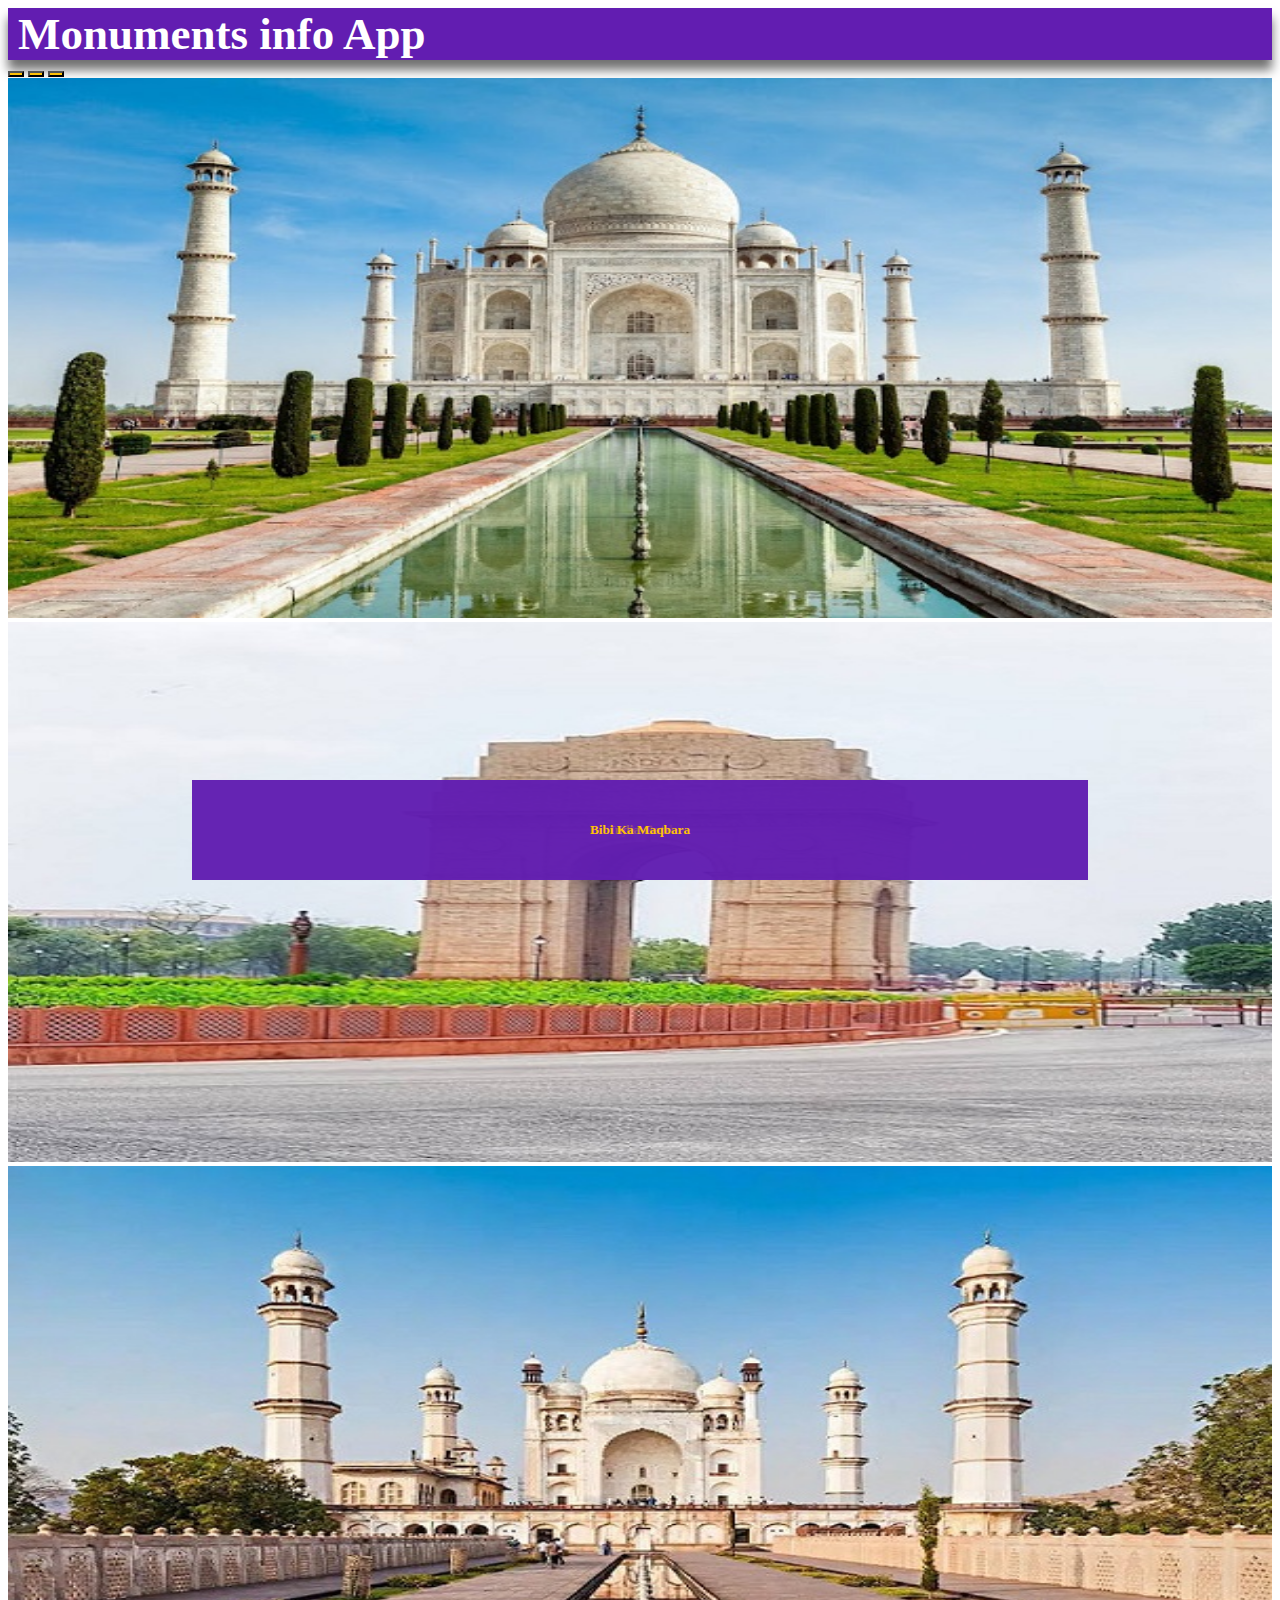
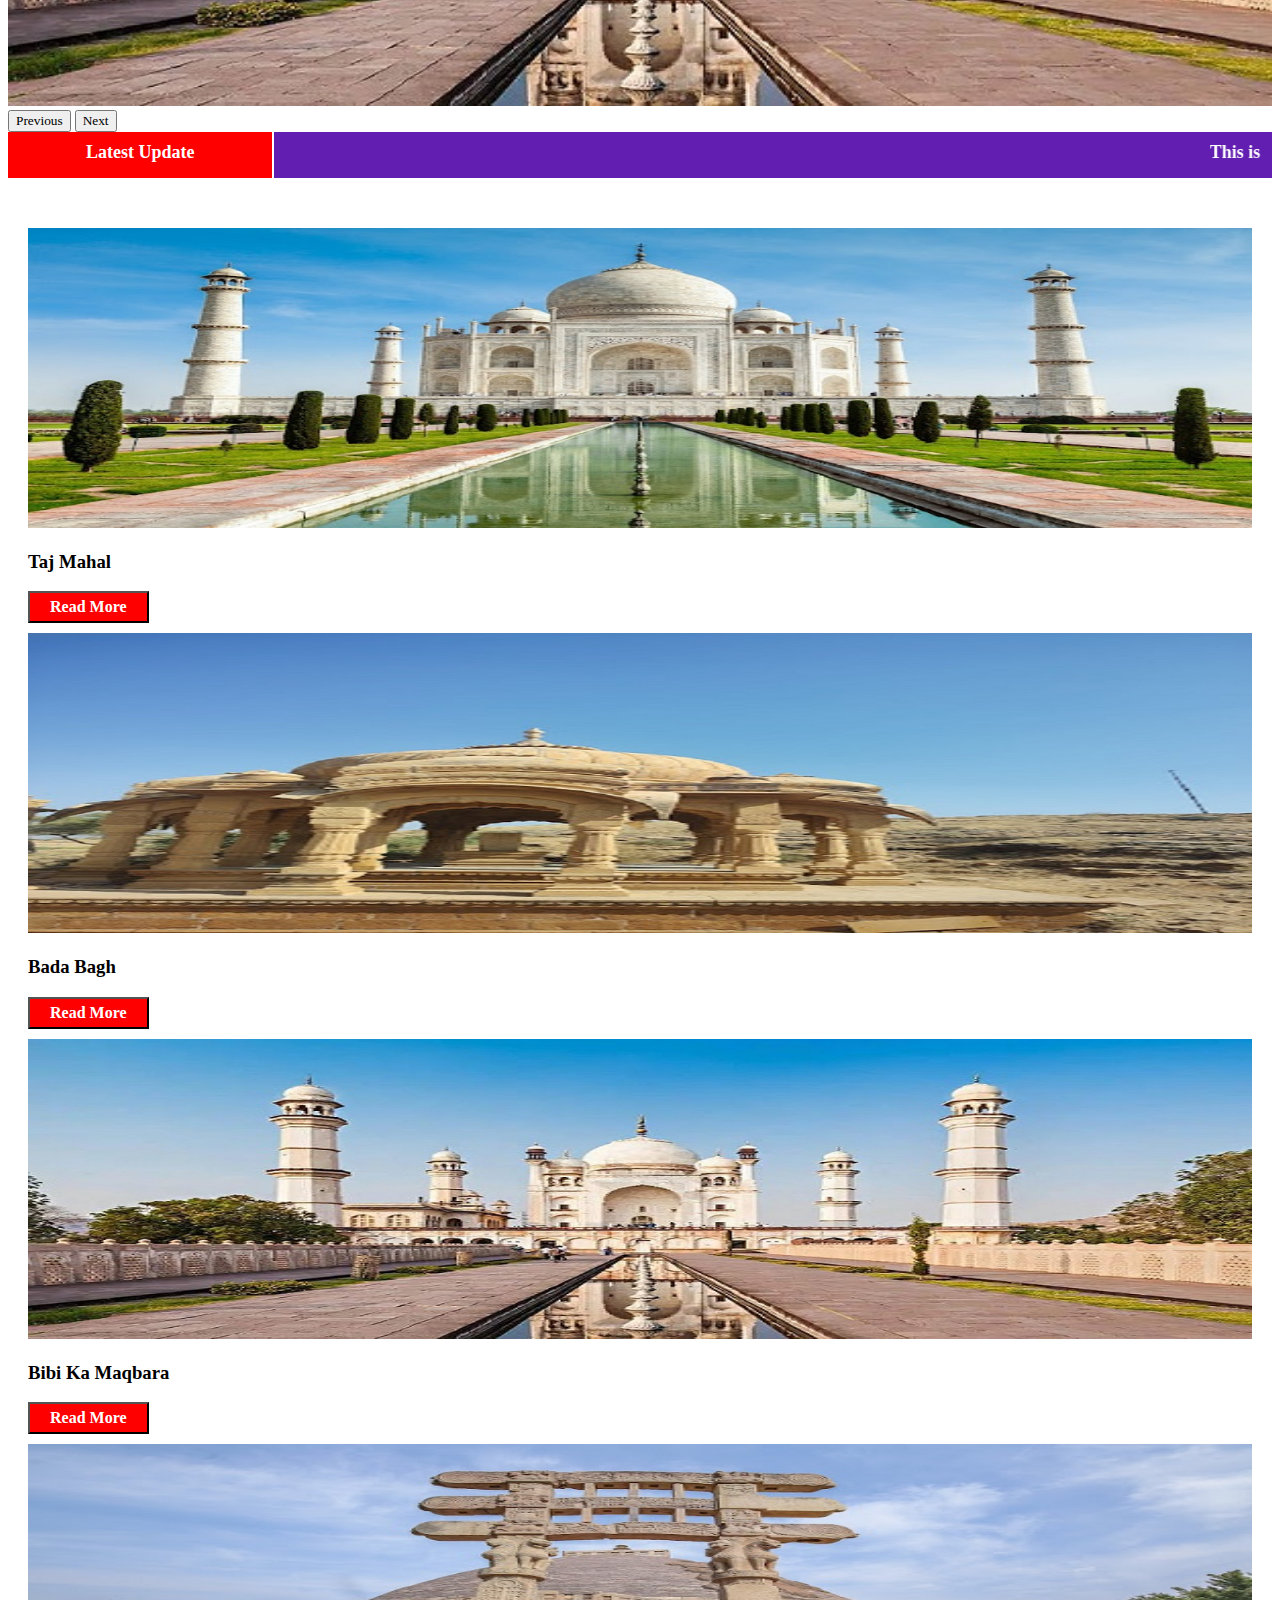
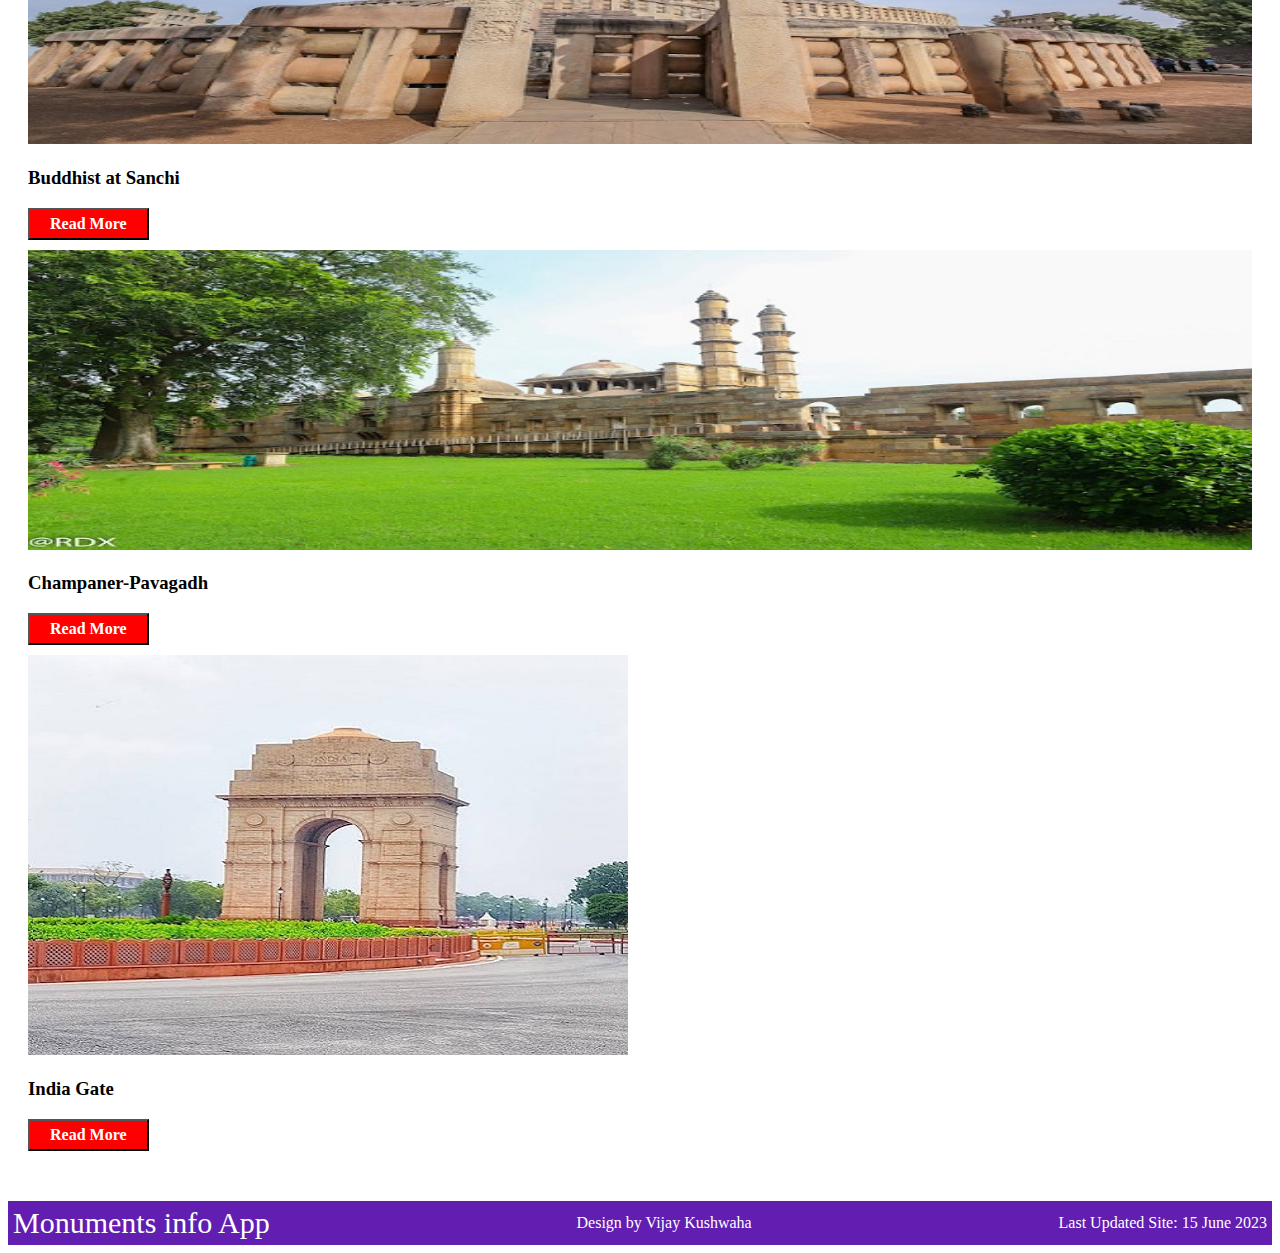
<file: index.html>
<!DOCTYPE html>
<html lang="en">
  <head>
    <meta charset="UTF-8" />
    <meta http-equiv="X-UA-Compatible" content="IE=edge" />
    <meta name="viewport" content="width=device-width, initial-scale=1.0" />
    <link
      href="https://cdn.jsdelivr.net/npm/bootstrap@5.3.0-alpha1/dist/css/bootstrap.min.css"
      rel="stylesheet"
      integrity="sha384-GLhlTQ8iRABdZLl6O3oVMWSktQOp6b7In1Zl3/Jr59b6EGGoI1aFkw7cmDA6j6gD"
      crossorigin="anonymous"
    />
    <link href="./styles.css" rel="stylesheet" />
    <link href="./mobile.css" rel="stylesheet" />
    <title>Monuments info app</title>
  </head>
  <body>
    <!-- header -->
    <nav class="navbar sticky-top header">
      <!-- Navbar content -->
      <a class="navbar-brand logo">Monuments info App</a>
    </nav>

    <!-- Silder -->
    <section id="banner">
      <div
        id="carouselExampleCaptions"
        class="carousel slide"
        data-bs-ride="carousel"
      >
        <div class="carousel-indicators">
          <button
            type="button"
            data-bs-target="#carouselExampleCaptions"
            data-bs-slide-to="0"
            class="active"
            aria-current="true"
            aria-label="Slide 1"
          ></button>
          <button
            type="button"
            data-bs-target="#carouselExampleCaptions"
            data-bs-slide-to="1"
            aria-label="Slide 2"
          ></button>
          <button
            type="button"
            data-bs-target="#carouselExampleCaptions"
            data-bs-slide-to="2"
            aria-label="Slide 3"
          ></button>
        </div>
        <div class="carousel-inner">
          <div class="carousel-item active" data-bs-interval="2000">
            <img src="./assets/taj-mahaal.jpg" />
            <div class="carousel-caption d-none d-md-block">
              <h5>Taj Mahaal</h5>
            </div>
          </div>
          <div class="carousel-item" data-bs-interval="2000">
            <img src="assets/India Gate.jpg" />
            <div class="carousel-caption d-none d-md-block">
              <h5>India Gate</h5>
            </div>
          </div>
          <div class="carousel-item" data-bs-interval="2000">
            <img src="./assets/Bibi Ka Maqbara.jpg" alt="..." />
            <div class="carousel-caption d-none d-md-block">
              <h5>Bibi Ka Maqbara</h5>
            </div>
          </div>
        </div>
        <button
          class="carousel-control-prev"
          type="button"
          data-bs-target="#carouselExampleCaptions"
          data-bs-slide="prev"
        >
          <span class="carousel-control-prev-icon" aria-hidden="true"></span>
          <span class="visually-hidden">Previous</span>
        </button>
        <button
          class="carousel-control-next"
          type="button"
          data-bs-target="#carouselExampleCaptions"
          data-bs-slide="next"
        >
          <span class="carousel-control-next-icon" aria-hidden="true"></span>
          <span class="visually-hidden">Next</span>
        </button>
      </div>
    </section>

    <!-- Latest News -->
    <section id="latestnews">
      <div class="latest-container">
        <div class="row-cont">
          <div class="col-1">Latest Update</div>
          <div class="col-2">
            <marquee direction="left">
              This is a sample scrolling text that has scrolls texts to left.
            </marquee>
          </div>
        </div>
      </div>
    </section>

    <section id="block">
      <div class="container text-center">
        <!-- Columns start at 50% wide on mobile and bump up to 33.3% wide on desktop -->
        <div class="row">
          <div class="col-12 col-md-4">
            <div class="card">
              <img
                src="./assets/taj-mahaal.jpg"
                class="card-img-top"
                alt="taj-mahaal"
              />
              <div class="card-body">
                <h3 class="card-text">Taj Mahal</h3>
                <button type="button" class="btn">
                  <a href="./detail-info/taj-mahal.html">Read More</a>
                </button>
              </div>
            </div>
          </div>
          <div class="col-12 col-md-4">
            <div class="card">
              <img
                src="./assets/Bada Bagh.jpg"
                class="card-img-top"
                alt="Bada Bagh"
              />
              <div class="card-body">
                <h3 class="card-text">Bada Bagh</h3>
                <button type="button" class="btn">
                  <a href="./detail-info/bada-bagh.html">Read More</a>
                </button>
              </div>
            </div>
          </div>
          <div class="col-12 col-md-4">
            <div class="card">
              <img
                src="./assets/Bibi Ka Maqbara.jpg"
                class="card-img-top"
                alt="Bibi Ka Maqbara"
              />
              <div class="card-body">
                <h3 class="card-text">Bibi Ka Maqbara</h3>
                <button type="button" class="btn">
                  <a href="./detail-info/bibi-ka-maqbara.html">Read More</a>
                </button>
              </div>
            </div>
          </div>
        </div>
        <!-- second row -->
        <div class="row">
          <div class="col-12 col-md-4">
            <div class="card">
              <img
                src="assets/Buddhist Monuments at Sanchi.JPG"
                class="card-img-top"
                alt="Buddhist Monuments at Sanchi"
              />
              <div class="card-body">
                <h3 class="card-text">Buddhist at Sanchi</h3>
                <button type="button" class="btn">
                  <a href="./detail-info/buddhist-at-sanchi.html">Read More</a>
                </button>
              </div>
            </div>
          </div>
          <div class="col-12 col-md-4">
            <div class="card">
              <img
                src="./assets/Champaner-Pavagadh Archaeological Park.jpg"
                class="card-img-top"
                alt="Champaner-Pavagadh"
              />
              <div class="card-body">
                <h3 class="card-text">Champaner-Pavagadh</h3>
                <button type="button" class="btn">
                  <a href="./detail-info/champaner-pavagadh.html">Read More</a>
                </button>
              </div>
            </div>
          </div>
          <div class="col-12 col-md-4">
            <div class="card">
              <img
                src="./assets/India Gate.jpg"
                class="card-img"
                alt="India Gate"
              />
              <div class="card-body">
                <h3 class="card-text">India Gate</h3>
                <button type="button" class="btn">
                  <a href="./detail-info/india-gate.html">Read More</a>
                </button>
              </div>
            </div>
          </div>
        </div>
      </div>
    </section>

    <!-- ---------------------Footer-------------------------- -->
    <section class="footer">
      <div class="container text-center footer-c">
        <div class="row">
          <div class="col footer-title">Monuments info App</div>
          <div class="col">Design by Vijay Kushwaha</div>
          <div class="col">Last Updated Site: 15 June 2023 </div>
        </div>
      </div>
    </section>
  </body>
  <script
    src="https://cdn.jsdelivr.net/npm/bootstrap@5.3.0-alpha1/dist/js/bootstrap.bundle.min.js"
    integrity="sha384-w76AqPfDkMBDXo30jS1Sgez6pr3x5MlQ1ZAGC+nuZB+EYdgRZgiwxhTBTkF7CXvN"
    crossorigin="anonymous"
  ></script>
</html>
</file>
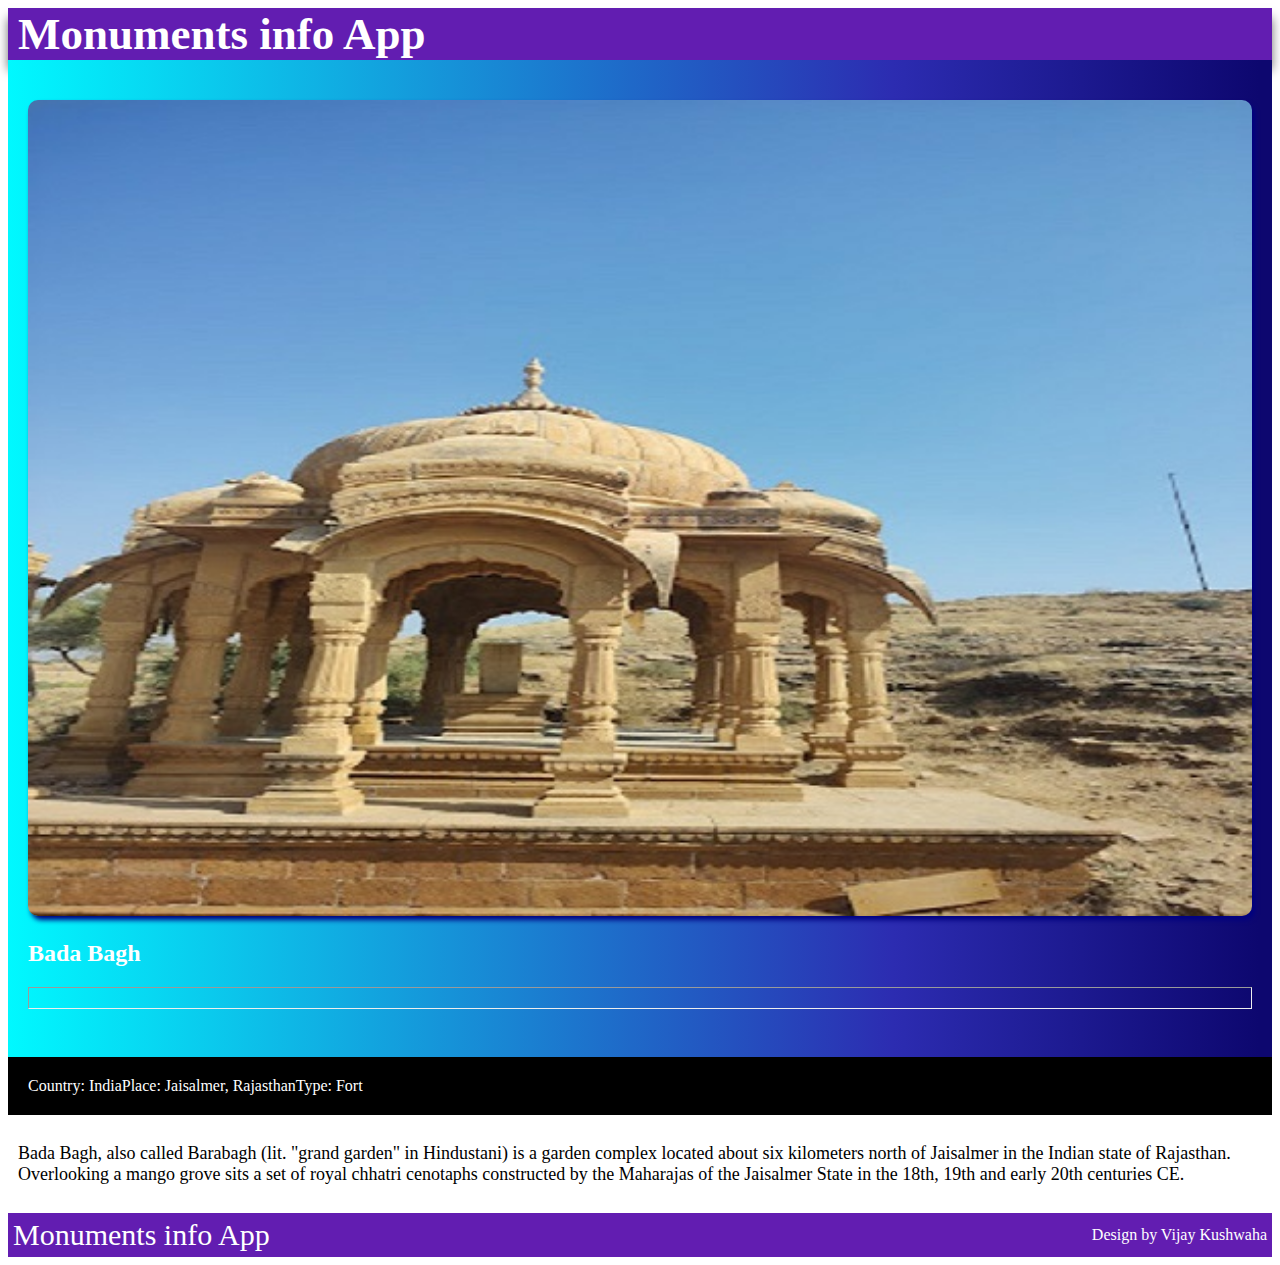
<file: detail-info/bada-bagh.html>
<!DOCTYPE html>
<html lang="en">
  <head>
    <meta charset="UTF-8" />
    <meta http-equiv="X-UA-Compatible" content="IE=edge" />
    <meta name="viewport" content="width=device-width, initial-scale=1.0" />
    <link
      href="https://cdn.jsdelivr.net/npm/bootstrap@5.3.0-alpha1/dist/css/bootstrap.min.css"
      rel="stylesheet"
      integrity="sha384-GLhlTQ8iRABdZLl6O3oVMWSktQOp6b7In1Zl3/Jr59b6EGGoI1aFkw7cmDA6j6gD"
      crossorigin="anonymous"
    />
    <link href="../styles.css" rel="stylesheet" />
    <link href="../mobile.css" rel="stylesheet" />
    <title>Monuments info app</title>
  </head>
  <body>
    <nav class="navbar sticky-top header">
      <!-- Navbar content -->
      <a class="navbar-brand logo">Monuments info App</a>
    </nav>

    <section class="detail-header">
      <div class="container text-center">
        <div class="row">
          <div class="col">
            <img src="../assets/Bada Bagh.jpg" class="" />
          </div>
          <div class="col">
            <h2 class="title text-center">Bada Bagh</h2>
            <hr style="color: white; height: 20px" />
          </div>
        </div>
      </div>
      <!--  -->
    </section>
    <section class="detail-bar" >
      <div class=" conatiner">
        <div class="row detail-status-bar">
          <div class="col">
            Country: India
          </div>
          <div class="col">
            Place: Jaisalmer, Rajasthan
          </div>
          <div class="col">
           Type: Fort
          </div>
      </div>
    </section>

    <section class="detail">
      <p class="text">Bada Bagh, also called Barabagh (lit. "grand garden" in Hindustani) is a garden complex located about six kilometers north of Jaisalmer in the Indian state of Rajasthan. Overlooking a mango grove sits a set of royal chhatri cenotaphs constructed by the Maharajas of the Jaisalmer State in the 18th, 19th and early 20th centuries CE.</p>
    </section>

     <!-- ---------------------Footer-------------------------- -->
     <section class="footer">
      <div class="container text-center footer-c">
        <div class="row">
          <div class="col footer-title">Monuments info App</div>
          <div class="col">Design by Vijay Kushwaha</div>
        </div>
      </div>
    </section>
  </body>

  <script
    src="https://cdn.jsdelivr.net/npm/bootstrap@5.3.0-alpha1/dist/js/bootstrap.bundle.min.js"
    integrity="sha384-w76AqPfDkMBDXo30jS1Sgez6pr3x5MlQ1ZAGC+nuZB+EYdgRZgiwxhTBTkF7CXvN"
    crossorigin="anonymous"
  ></script>
</html>
</file>
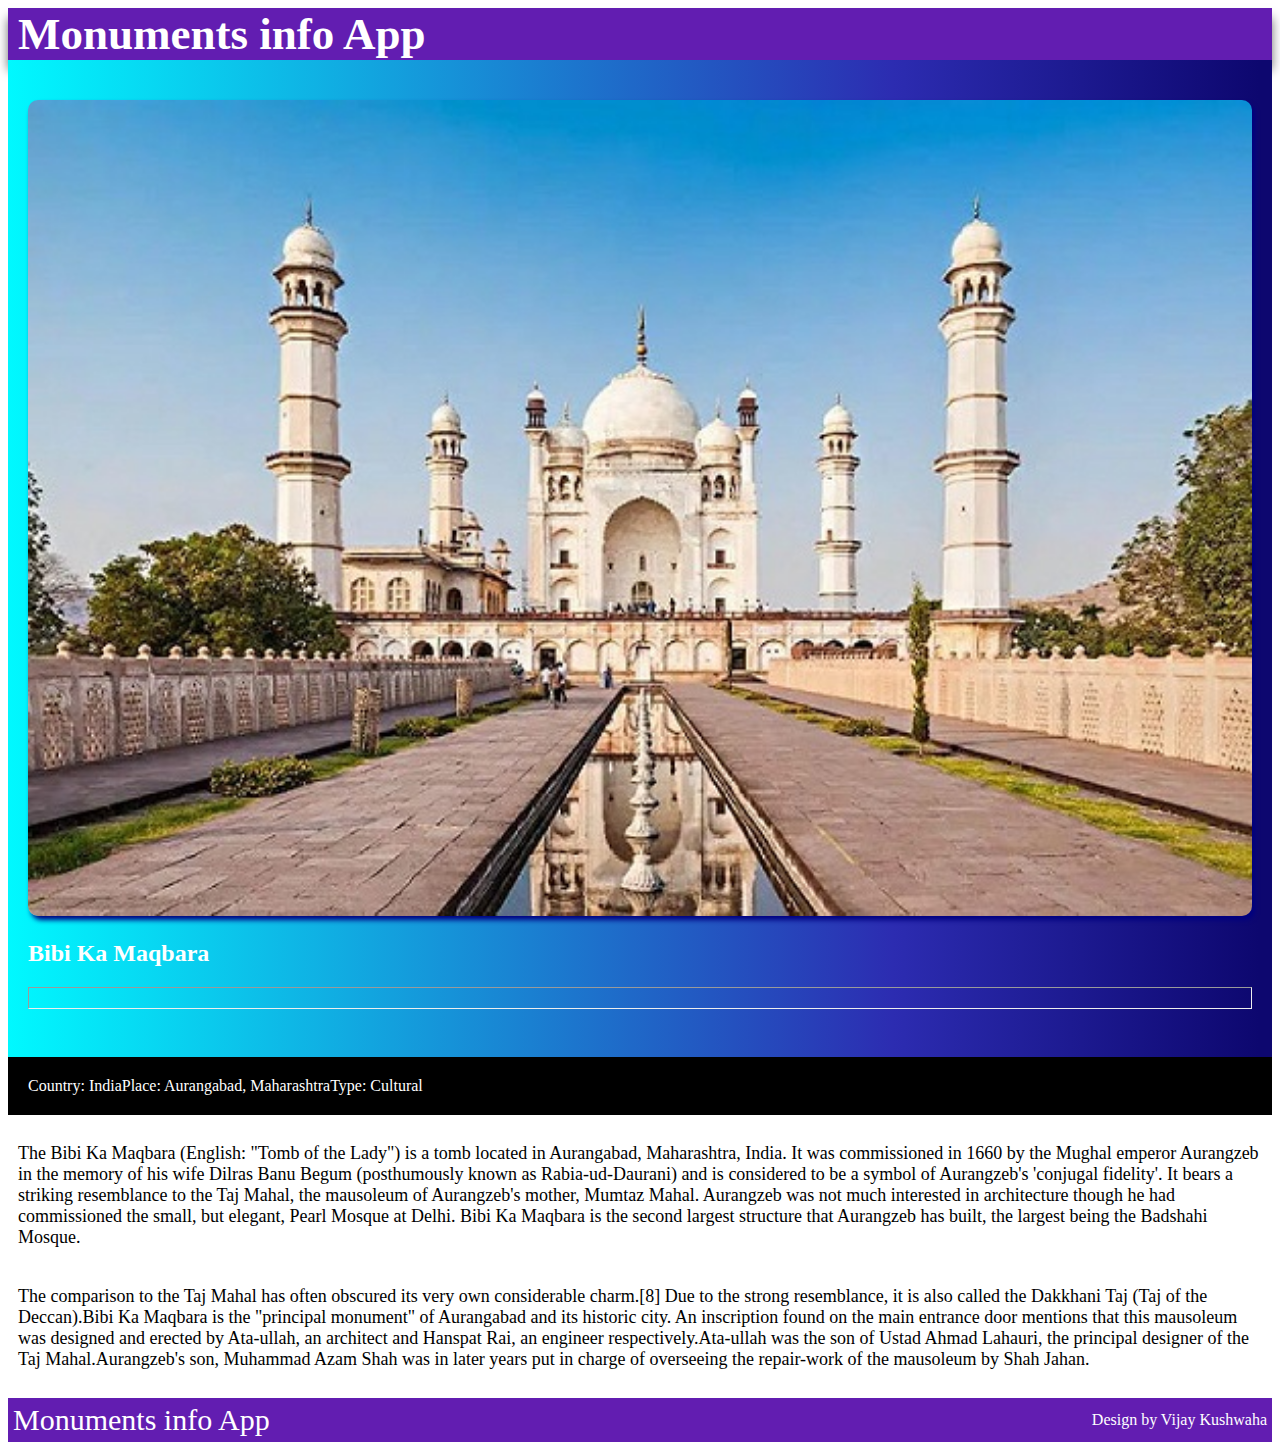
<file: detail-info/bibi-ka-maqbara.html>
<!DOCTYPE html>
<html lang="en">
  <head>
    <meta charset="UTF-8" />
    <meta http-equiv="X-UA-Compatible" content="IE=edge" />
    <meta name="viewport" content="width=device-width, initial-scale=1.0" />
    <link
      href="https://cdn.jsdelivr.net/npm/bootstrap@5.3.0-alpha1/dist/css/bootstrap.min.css"
      rel="stylesheet"
      integrity="sha384-GLhlTQ8iRABdZLl6O3oVMWSktQOp6b7In1Zl3/Jr59b6EGGoI1aFkw7cmDA6j6gD"
      crossorigin="anonymous"
    />
    <link href="../styles.css" rel="stylesheet" />
    <link href="../mobile.css" rel="stylesheet" />
    <title>Bibi-Ka-Maqbara | Monuments info app </title>
  </head>
  <body>
    <nav class="navbar sticky-top header">
      <!-- Navbar content -->
      <a class="navbar-brand logo">Monuments info App</a>
    </nav>

    <section class="detail-header">
      <div class="container text-center">
        <div class="row">
          <div class="col">
            <img src="../assets/Bibi Ka Maqbara.jpg" class="" />
          </div>
          <div class="col">
            <h2 class="title text-center">Bibi Ka Maqbara</h2>
            <hr style="color: white; height: 20px" />
          </div>
        </div>
      </div>
      <!--  -->
    </section>
    <section class="detail-bar" >
      <div class=" conatiner">
        <div class="row detail-status-bar">
          <div class="col">
            Country: India
          </div>
          <div class="col">
            Place: Aurangabad, Maharashtra
          </div>
          <div class="col">
           Type: Cultural
          </div>
      </div>
    </section>

    <section class="detail">
      <p class="text">The Bibi Ka Maqbara (English: "Tomb of the Lady") is a tomb located in Aurangabad, Maharashtra, India. It was commissioned in 1660 by the Mughal emperor Aurangzeb in the memory of his wife Dilras Banu Begum (posthumously known as Rabia-ud-Daurani) and is considered to be a symbol of Aurangzeb's 'conjugal fidelity'. It bears a striking resemblance to the Taj Mahal, the mausoleum of Aurangzeb's mother, Mumtaz Mahal. Aurangzeb was not much interested in architecture though he had commissioned the small, but elegant, Pearl Mosque at Delhi. Bibi Ka Maqbara is the second largest structure that Aurangzeb has built, the largest being the Badshahi Mosque.</p>

      <p class="text"> The comparison to the Taj Mahal has often obscured its very own considerable charm.[8] Due to the strong resemblance, it is also called the Dakkhani Taj (Taj of the Deccan).Bibi Ka Maqbara is the "principal monument" of Aurangabad and its historic city. An inscription found on the main entrance door mentions that this mausoleum was designed and erected by Ata-ullah, an architect and Hanspat Rai, an engineer respectively.Ata-ullah was the son of Ustad Ahmad Lahauri, the principal designer of the Taj Mahal.Aurangzeb's son, Muhammad Azam Shah was in later years put in charge of overseeing the repair-work of the mausoleum by Shah Jahan.</p>
    </section>
     <!-- ---------------------Footer-------------------------- -->
     <section class="footer">
      <div class="container text-center footer-c">
        <div class="row">
          <div class="col footer-title">Monuments info App</div>
          <div class="col">Design by Vijay Kushwaha</div>
        </div>
      </div>
    </section>

  </body>

  <script
    src="https://cdn.jsdelivr.net/npm/bootstrap@5.3.0-alpha1/dist/js/bootstrap.bundle.min.js"
    integrity="sha384-w76AqPfDkMBDXo30jS1Sgez6pr3x5MlQ1ZAGC+nuZB+EYdgRZgiwxhTBTkF7CXvN"
    crossorigin="anonymous"
  ></script>
</html>
</file>
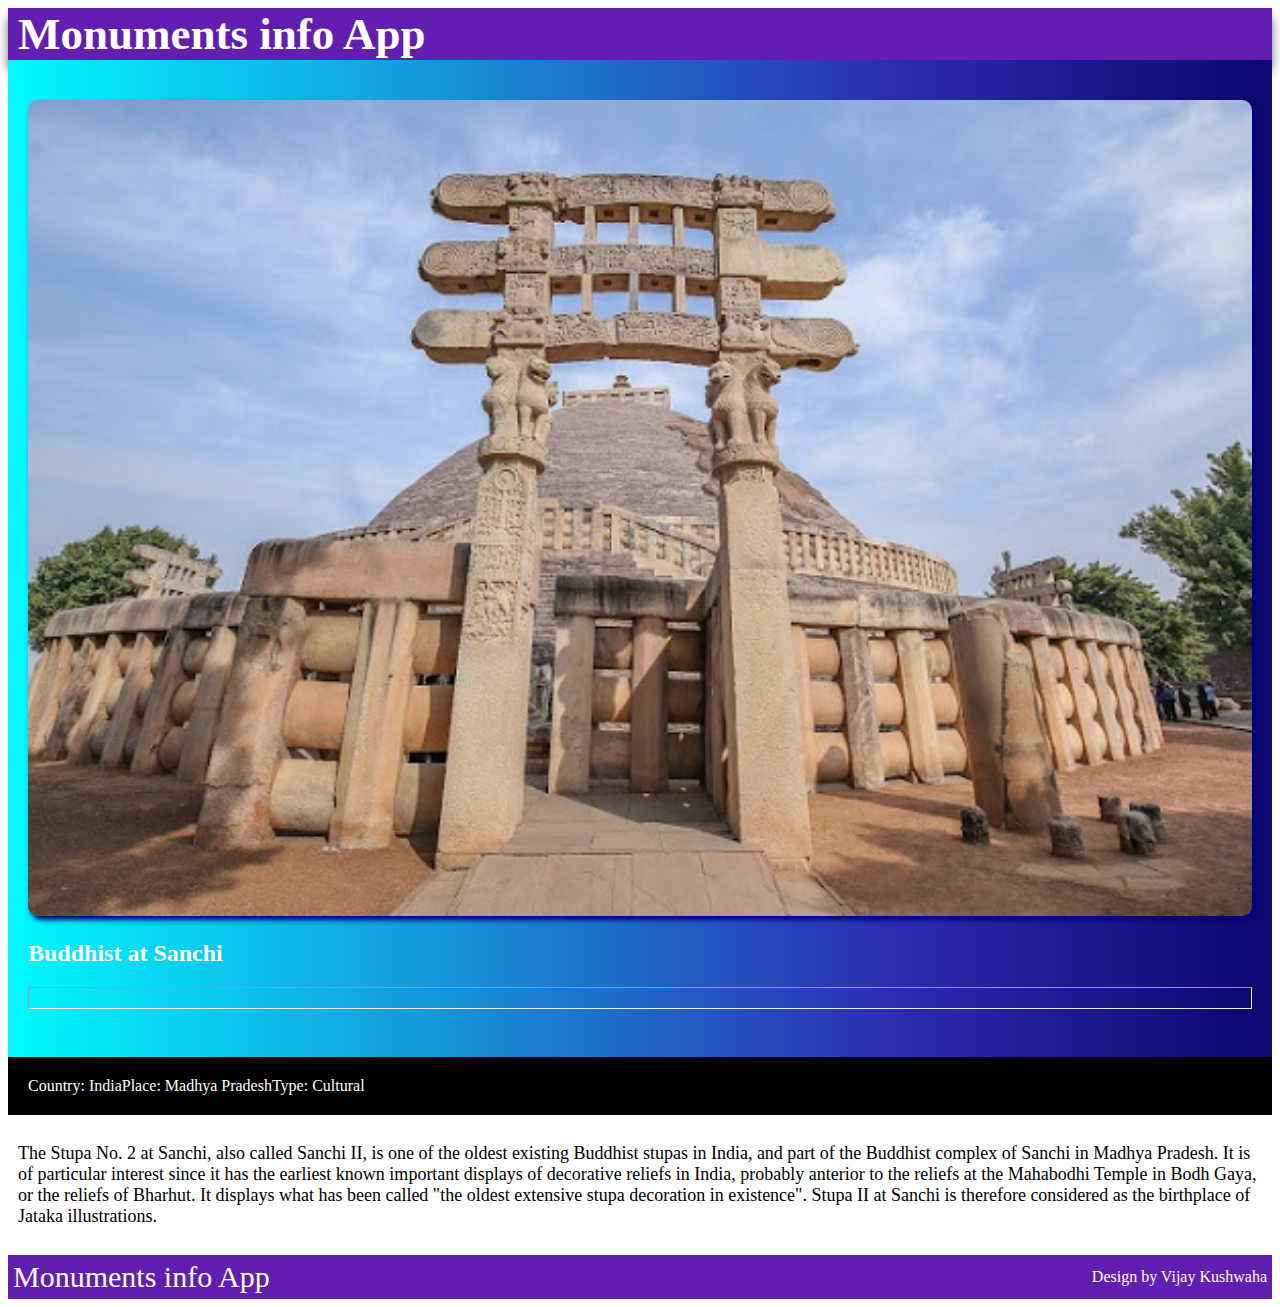
<file: detail-info/buddhist-at-sanchi.html>
<!DOCTYPE html>
<html lang="en">
  <head>
    <meta charset="UTF-8" />
    <meta http-equiv="X-UA-Compatible" content="IE=edge" />
    <meta name="viewport" content="width=device-width, initial-scale=1.0" />
    <link
      href="https://cdn.jsdelivr.net/npm/bootstrap@5.3.0-alpha1/dist/css/bootstrap.min.css"
      rel="stylesheet"
      integrity="sha384-GLhlTQ8iRABdZLl6O3oVMWSktQOp6b7In1Zl3/Jr59b6EGGoI1aFkw7cmDA6j6gD"
      crossorigin="anonymous"
    />
    <link href="../styles.css" rel="stylesheet" />
    <link href="../mobile.css" rel="stylesheet" />
    <title>Buddhist at Sanchi | Monuments info app </title>
  </head>
  <body>
    <nav class="navbar sticky-top header">
      <!-- Navbar content -->
      <a class="navbar-brand logo">Monuments info App</a>
    </nav>

    <section class="detail-header">
      <div class="container text-center">
        <div class="row">
          <div class="col">
            <img src="../assets/Buddhist Monuments at Sanchi.JPG" class="" />
          </div>
          <div class="col">
            <h2 class="title text-center">Buddhist at Sanchi</h2>
            <hr style="color: white; height: 20px" />
          </div>
        </div>
      </div>
      <!--  -->
    </section>
    <section class="detail-bar" >
      <div class=" conatiner">
        <div class="row detail-status-bar">
          <div class="col">
            Country: India
          </div>
          <div class="col">
            Place: Madhya Pradesh
          </div>
          <div class="col">
           Type: Cultural
          </div>
      </div>
    </section>

    <section class="detail">
      <p class="text">The Stupa No. 2 at Sanchi, also called Sanchi II, is one of the oldest existing Buddhist stupas in India, and part of the Buddhist complex of Sanchi in Madhya Pradesh. It is of particular interest since it has the earliest known important displays of decorative reliefs in India, probably anterior to the reliefs at the Mahabodhi Temple in Bodh Gaya, or the reliefs of Bharhut. It displays what has been called "the oldest extensive stupa decoration in existence". Stupa II at Sanchi is therefore considered as the birthplace of Jataka illustrations.</p>

      
    </section>

     <!-- ---------------------Footer-------------------------- -->
     <section class="footer">
      <div class="container text-center footer-c">
        <div class="row">
          <div class="col footer-title">Monuments info App</div>
          <div class="col">Design by Vijay Kushwaha</div>
        </div>
      </div>
    </section>
  </body>

  <script
    src="https://cdn.jsdelivr.net/npm/bootstrap@5.3.0-alpha1/dist/js/bootstrap.bundle.min.js"
    integrity="sha384-w76AqPfDkMBDXo30jS1Sgez6pr3x5MlQ1ZAGC+nuZB+EYdgRZgiwxhTBTkF7CXvN"
    crossorigin="anonymous"
  ></script>
</html>
</file>
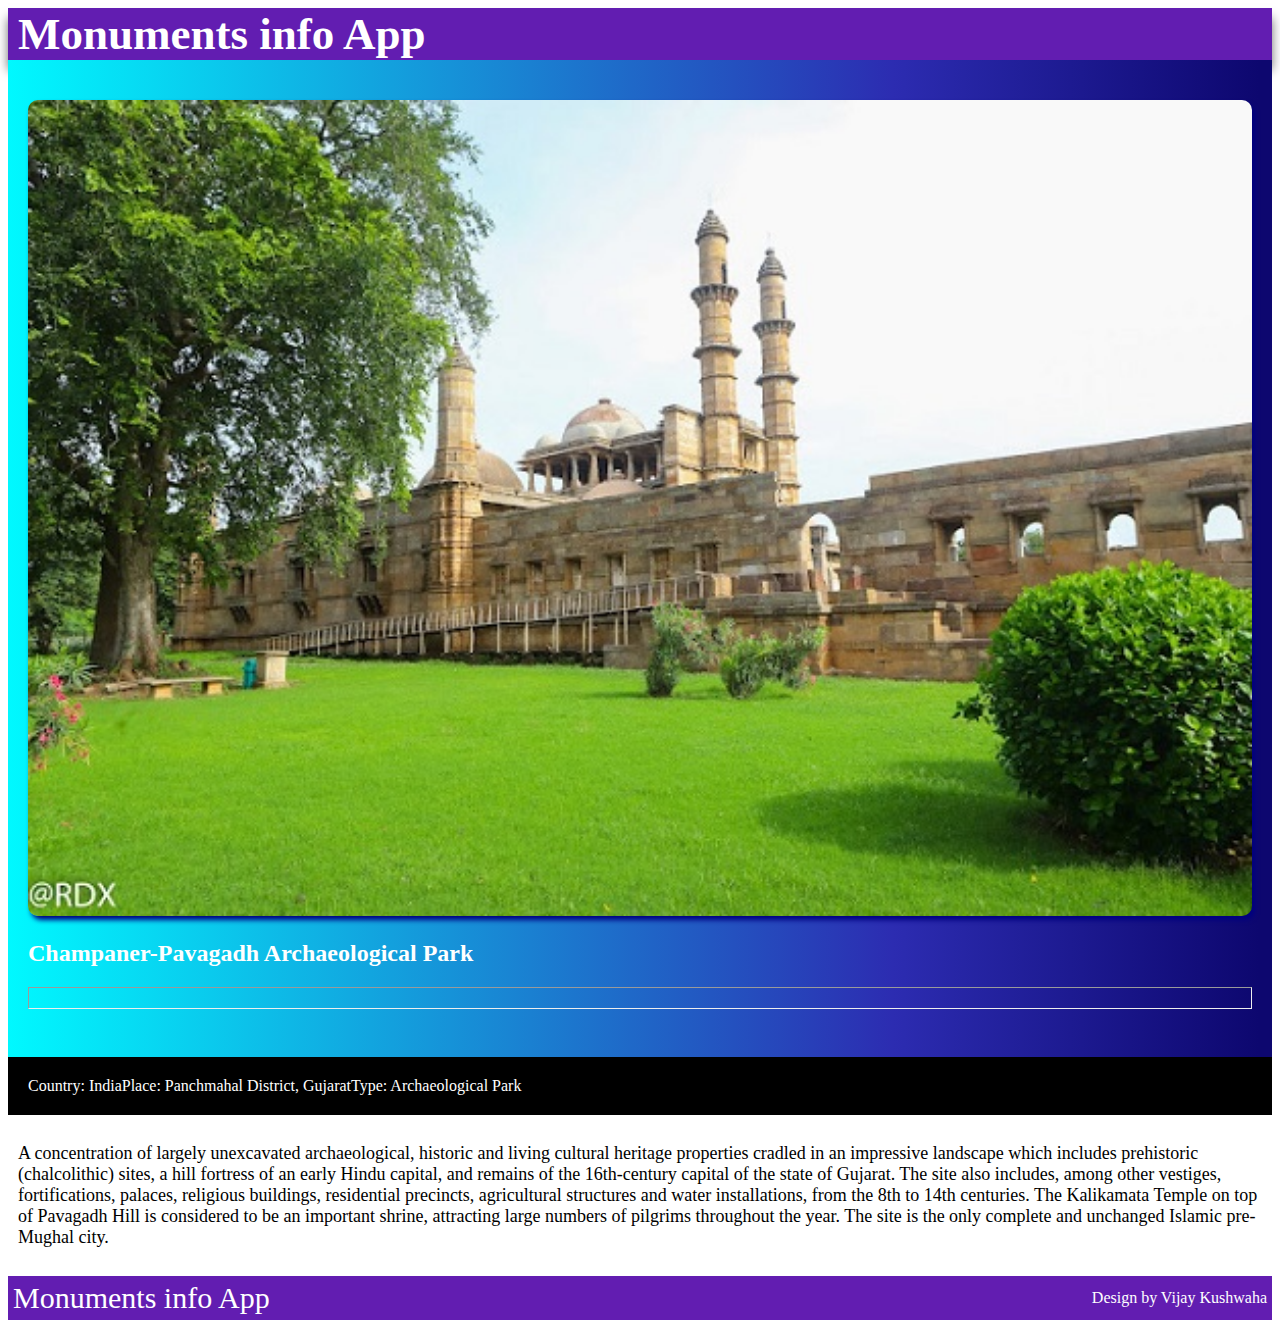
<file: detail-info/champaner-pavagadh.html>
<!DOCTYPE html>
<html lang="en">
  <head>
    <meta charset="UTF-8" />
    <meta http-equiv="X-UA-Compatible" content="IE=edge" />
    <meta name="viewport" content="width=device-width, initial-scale=1.0" />
    <link
      href="https://cdn.jsdelivr.net/npm/bootstrap@5.3.0-alpha1/dist/css/bootstrap.min.css"
      rel="stylesheet"
      integrity="sha384-GLhlTQ8iRABdZLl6O3oVMWSktQOp6b7In1Zl3/Jr59b6EGGoI1aFkw7cmDA6j6gD"
      crossorigin="anonymous"
    />
    <link href="../styles.css" rel="stylesheet" />
    <link href="../mobile.css" rel="stylesheet" />
    <title>Champaner-Pavagadh Archaeological Park | Monuments info app </title>
  </head>
  <body>
    <nav class="navbar sticky-top header">
      <!-- Navbar content -->
      <a class="navbar-brand logo">Monuments info App</a>
    </nav>

    <section class="detail-header">
      <div class="container text-center">
        <div class="row">
          <div class="col">
            <img src="../assets/Champaner-Pavagadh Archaeological Park.jpg" class="" />
          </div>
          <div class="col">
            <h2 class="title text-center">Champaner-Pavagadh Archaeological Park</h2>
            <hr style="color: white; height: 20px" />
          </div>
        </div>
      </div>
      <!--  -->
    </section>
    <section class="detail-bar" >
      <div class=" conatiner">
        <div class="row detail-status-bar">
          <div class="col">
            Country: India
          </div>
          <div class="col">
            Place: Panchmahal District, Gujarat
          </div>
          <div class="col">
           Type: Archaeological Park
          </div>
      </div>
    </section>

    <section class="detail">
      <p class="text">A concentration of largely unexcavated archaeological, historic and living cultural heritage properties cradled in an impressive landscape which includes prehistoric (chalcolithic) sites, a hill fortress of an early Hindu capital, and remains of the 16th-century capital of the state of Gujarat. The site also includes, among other vestiges, fortifications, palaces, religious buildings, residential precincts, agricultural structures and water installations, from the 8th to 14th centuries. The Kalikamata Temple on top of Pavagadh Hill is considered to be an important shrine, attracting large numbers of pilgrims throughout the year. The site is the only complete and unchanged Islamic pre-Mughal city.</p>

    </section>
     <!-- ---------------------Footer-------------------------- -->
     <section class="footer">
      <div class="container text-center footer-c">
        <div class="row">
          <div class="col footer-title">Monuments info App</div>
          <div class="col">Design by Vijay Kushwaha</div>
        </div>
      </div>
    </section>

  </body>

  <script
    src="https://cdn.jsdelivr.net/npm/bootstrap@5.3.0-alpha1/dist/js/bootstrap.bundle.min.js"
    integrity="sha384-w76AqPfDkMBDXo30jS1Sgez6pr3x5MlQ1ZAGC+nuZB+EYdgRZgiwxhTBTkF7CXvN"
    crossorigin="anonymous"
  ></script>
</html>
</file>
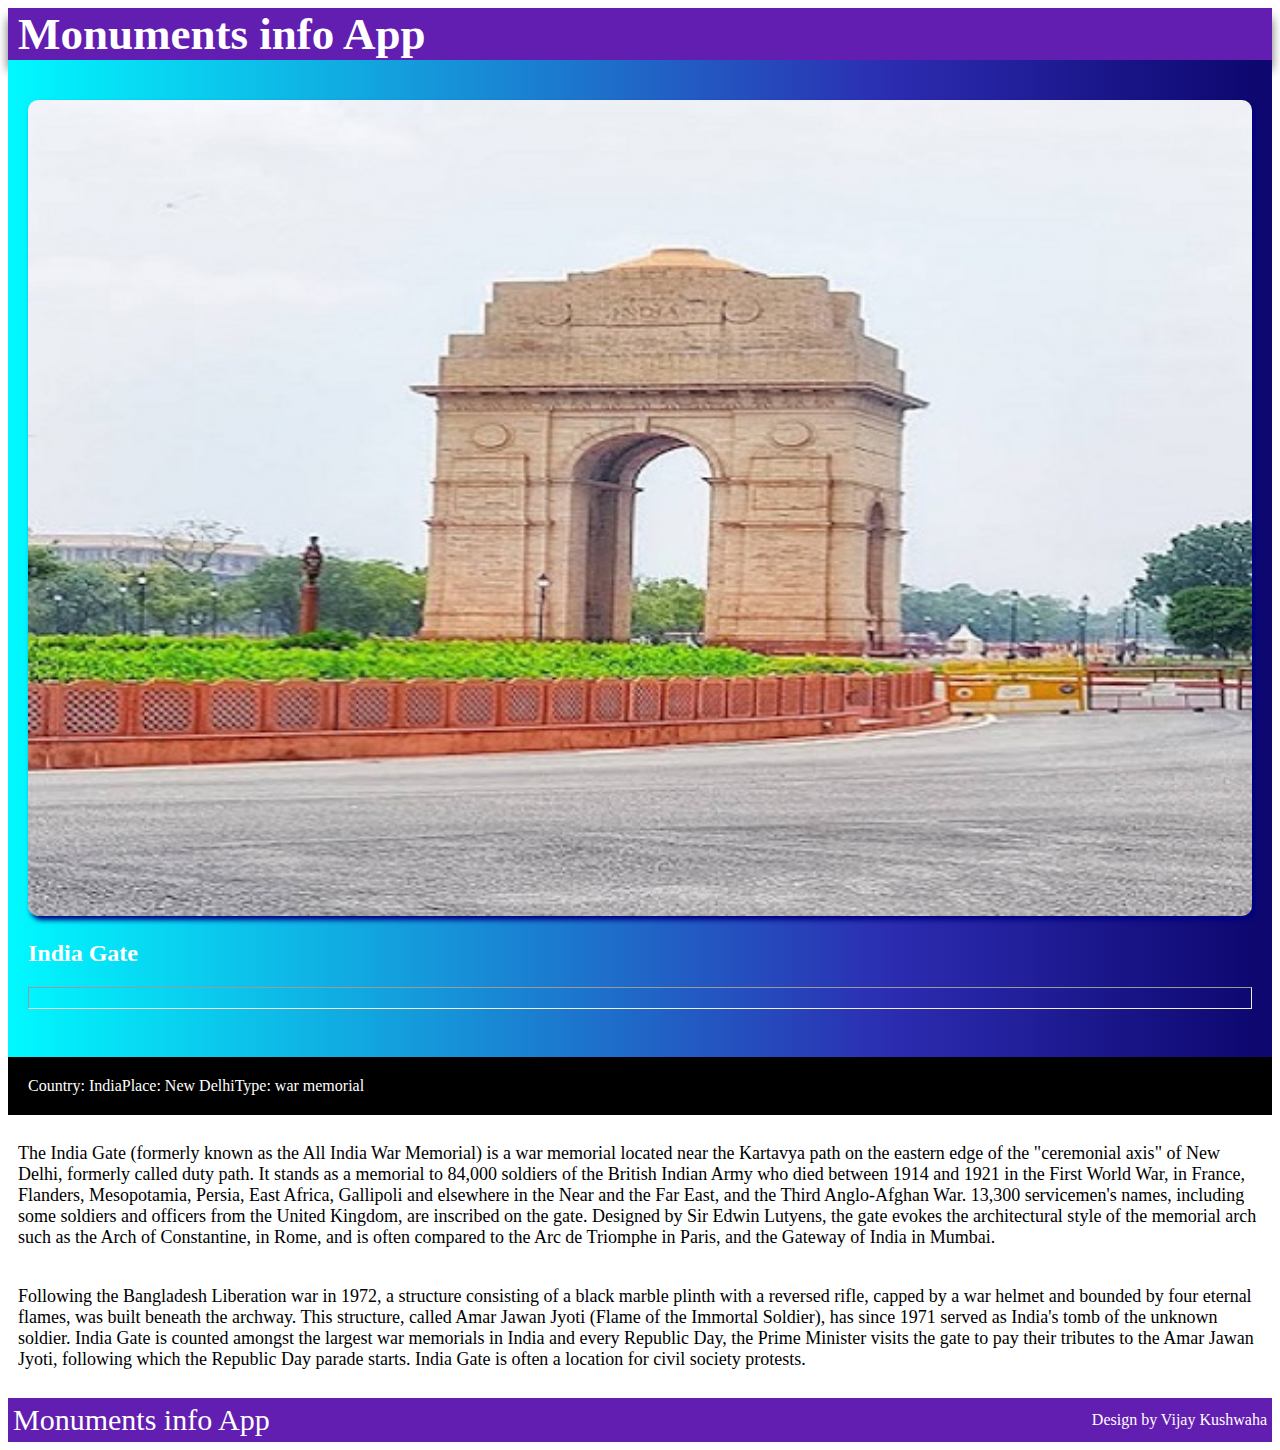
<file: detail-info/india-gate.html>
<!DOCTYPE html>
<html lang="en">
  <head>
    <meta charset="UTF-8" />
    <meta http-equiv="X-UA-Compatible" content="IE=edge" />
    <meta name="viewport" content="width=device-width, initial-scale=1.0" />
    <link
      href="https://cdn.jsdelivr.net/npm/bootstrap@5.3.0-alpha1/dist/css/bootstrap.min.css"
      rel="stylesheet"
      integrity="sha384-GLhlTQ8iRABdZLl6O3oVMWSktQOp6b7In1Zl3/Jr59b6EGGoI1aFkw7cmDA6j6gD"
      crossorigin="anonymous"
    />
    <link href="../styles.css" rel="stylesheet" />
    <link href="../mobile.css" rel="stylesheet" />
    <title>India Gate| Monuments info app </title>
  </head>
  <body>
    <nav class="navbar sticky-top header">
      <!-- Navbar content -->
      <a class="navbar-brand logo">Monuments info App</a>
    </nav>

    <section class="detail-header">
      <div class="container text-center">
        <div class="row">
          <div class="col">
            <img src="../assets/India Gate.jpg" class="" />
          </div>
          <div class="col">
            <h2 class="title text-center">India Gate</h2>
            <hr style="color: white; height: 20px" />
          </div>
        </div>
      </div>
      <!--  -->
    </section>
    <section class="detail-bar" >
      <div class=" conatiner">
        <div class="row detail-status-bar">
          <div class="col">
            Country: India
          </div>
          <div class="col">
            Place: New Delhi
          </div>
          <div class="col">
           Type: war memorial
          </div>
      </div>
    </section>

    <section class="detail">
      <p class="text">The India Gate (formerly known as the All India War Memorial) is a war memorial located near the Kartavya path on the eastern edge of the "ceremonial axis" of New Delhi, formerly called duty path. It stands as a memorial to 84,000 soldiers of the British Indian Army who died between 1914 and 1921 in the First World War, in France, Flanders, Mesopotamia, Persia, East Africa, Gallipoli and elsewhere in the Near and the Far East, and the Third Anglo-Afghan War. 13,300 servicemen's names, including some soldiers and officers from the United Kingdom, are inscribed on the gate. Designed by Sir Edwin Lutyens, the gate evokes the architectural style of the memorial arch such as the Arch of Constantine, in Rome, and is often compared to the Arc de Triomphe in Paris, and the Gateway of India in Mumbai.</p>
      <p class="text">Following the Bangladesh Liberation war in 1972, a structure consisting of a black marble plinth with a reversed rifle, capped by a war helmet and bounded by four eternal flames, was built beneath the archway. This structure, called Amar Jawan Jyoti (Flame of the Immortal Soldier), has since 1971 served as India's tomb of the unknown soldier. India Gate is counted amongst the largest war memorials in India and every Republic Day, the Prime Minister visits the gate to pay their tributes to the Amar Jawan Jyoti, following which the Republic Day parade starts. India Gate is often a location for civil society protests.</p>
    </section>
     <!-- ---------------------Footer-------------------------- -->
     <section class="footer">
      <div class="container text-center footer-c">
        <div class="row">
          <div class="col footer-title">Monuments info App</div>
          <div class="col">Design by Vijay Kushwaha</div>
        </div>
      </div>
    </section>
  </body>

  <script
    src="https://cdn.jsdelivr.net/npm/bootstrap@5.3.0-alpha1/dist/js/bootstrap.bundle.min.js"
    integrity="sha384-w76AqPfDkMBDXo30jS1Sgez6pr3x5MlQ1ZAGC+nuZB+EYdgRZgiwxhTBTkF7CXvN"
    crossorigin="anonymous"
  ></script>
</html>
</file>
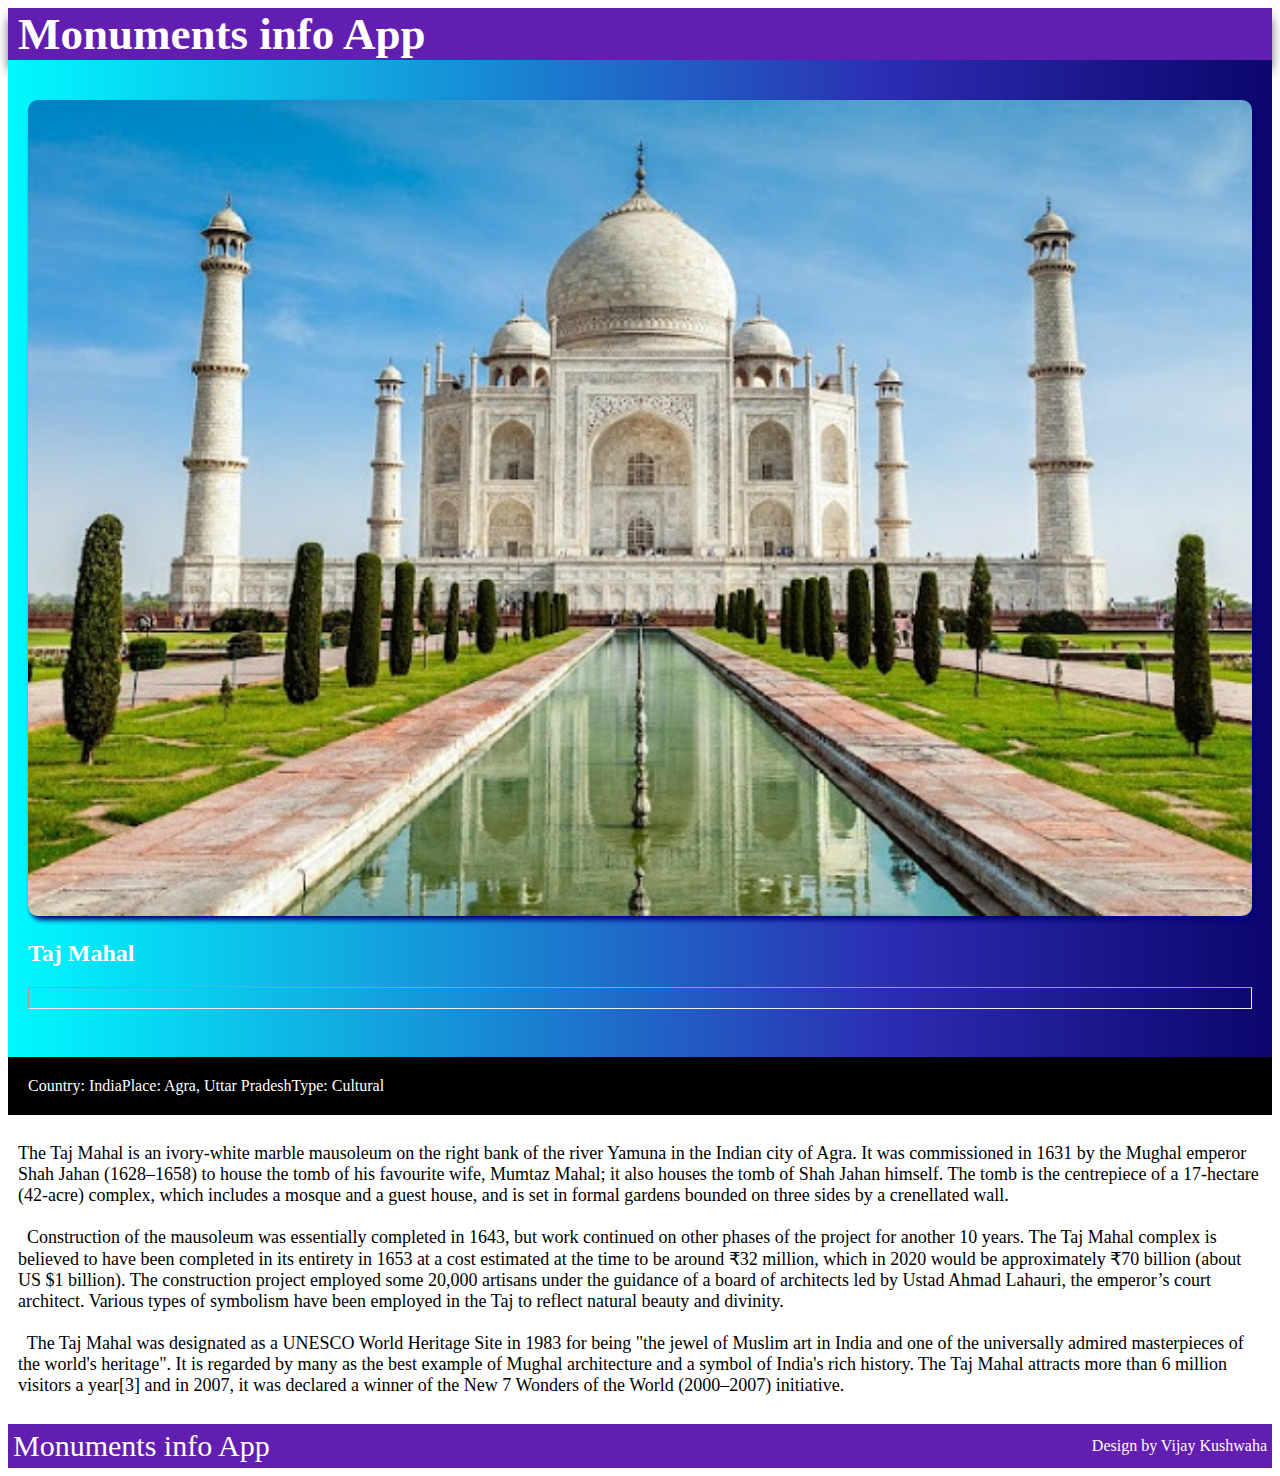
<file: detail-info/taj-mahal.html>
<!DOCTYPE html>
<html lang="en">
  <head>
    <meta charset="UTF-8" />
    <meta http-equiv="X-UA-Compatible" content="IE=edge" />
    <meta name="viewport" content="width=device-width, initial-scale=1.0" />
    <link
      href="https://cdn.jsdelivr.net/npm/bootstrap@5.3.0-alpha1/dist/css/bootstrap.min.css"
      rel="stylesheet"
      integrity="sha384-GLhlTQ8iRABdZLl6O3oVMWSktQOp6b7In1Zl3/Jr59b6EGGoI1aFkw7cmDA6j6gD"
      crossorigin="anonymous"
    />
    <link href="../styles.css" rel="stylesheet" />
    <link href="../mobile.css" rel="stylesheet" />
    <title>Monuments info app</title>
  </head>
  <body>
    <nav class="navbar sticky-top header">
      <!-- Navbar content -->
      <a class="navbar-brand logo">Monuments info App</a>
    </nav>

    <section class="detail-header">
      <div class="container text-center">
        <div class="row">
          <div class="col">
            <img src="../assets/taj-mahaal.jpg" class="" />
          </div>
          <div class="col">
            <h2 class="title text-center">Taj Mahal</h2>
            <hr style="color: white; height: 20px" />
          </div>
        </div>
      </div>
      <!--  -->
    </section>
    <section class="detail-bar" >
      <div class=" conatiner">
        <div class="row detail-status-bar">
          <div class="col">
            Country: India
          </div>
          <div class="col">
            Place: Agra, Uttar Pradesh
          </div>
          <div class="col">
           Type: Cultural
          </div>
      </div>
    </section>

    <section class="detail">
      <p class="text">The Taj Mahal is an ivory-white marble mausoleum on the right bank of the river Yamuna in the Indian city of Agra. It was commissioned in 1631 by the Mughal emperor Shah Jahan (1628–1658) to house the tomb of his favourite wife, Mumtaz Mahal; it also houses the tomb of Shah Jahan himself. The tomb is the centrepiece of a 17-hectare (42-acre) complex, which includes a mosque and a guest house, and is set in formal gardens bounded on three sides by a crenellated wall. <br> <br> &nbsp;

        Construction of the mausoleum was essentially completed in 1643, but work continued on other phases of the project for another 10 years. The Taj Mahal complex is believed to have been completed in its entirety in 1653 at a cost estimated at the time to be around ₹32 million, which in 2020 would be approximately ₹70 billion (about US $1 billion). The construction project employed some 20,000 artisans under the guidance of a board of architects led by Ustad Ahmad Lahauri, the emperor’s court architect. Various types of symbolism have been employed in the Taj to reflect natural beauty and divinity.<br><br> &nbsp;
        
        The Taj Mahal was designated as a UNESCO World Heritage Site in 1983 for being "the jewel of Muslim art in India and one of the universally admired masterpieces of the world's heritage". It is regarded by many as the best example of Mughal architecture and a symbol of India's rich history. The Taj Mahal attracts more than 6 million visitors a year[3] and in 2007, it was declared a winner of the New 7 Wonders of the World (2000–2007) initiative.</p>
    </section>
     <!-- ---------------------Footer-------------------------- -->
     <section class="footer">
      <div class="container text-center footer-c">
        <div class="row">
          <div class="col footer-title">Monuments info App</div>
          <div class="col">Design by Vijay Kushwaha</div>
        </div>
      </div>
    </section>

  </body>

  <script
    src="https://cdn.jsdelivr.net/npm/bootstrap@5.3.0-alpha1/dist/js/bootstrap.bundle.min.js"
    integrity="sha384-w76AqPfDkMBDXo30jS1Sgez6pr3x5MlQ1ZAGC+nuZB+EYdgRZgiwxhTBTkF7CXvN"
    crossorigin="anonymous"
  ></script>
</html>
</file>
<file: styles.css>
* {
  font-family: cursive;
}

.header {
  background-color: rgb(98, 29, 177);
  box-shadow: 0px 10px 10px rgba(0, 0, 0, 0.562);
}
.logo {
  padding: 0px 10px;
  font-size: 5vh;
  font-weight: 900;
  font-family: cursive;
  color: white;
}
.logo:hover {
  color: white;
}

.carousel-indicators [data-bs-target] {
  background-color: #ffc107;
}
.carousel-caption {
  position: absolute;
  right: 15%;
  bottom: 1.25rem;
  left: 15%;
  padding-top: 1.25rem;
  padding-bottom: 1.25rem;
  color: #ffc107;
  background-color: #621db1ad;
  text-align: center;
}

.carousel-inner img {
  height: 60vh;
  width: 100%;
}

#latestnews {
  background-color: rgb(98, 29, 177);
  color: white;
}

.row-cont {
  display: flex;
  width: 100%;
}
.col-1 {
  width: 20%;
  font-size: 18px;
  padding: 10px;
  font-weight: 600;
  border-right: 2px solid white;
  text-align: center;
  background-color: red;
}
.col-2 {
  width: 80%;
  font-size: 18px;
  font-weight: 600;
  padding: 10px;
}

.container {
  padding: 40px 20px;
}

.card {
  height: 100%;
  width: 100%;
}
.card-text {
  color: black;
}

img.card-img-top {
  max-height: 300px;
  width: 100%;
}

.col-12 {
  margin: 10px 0px;
}

.btn {
  background-color: red !important;
  color: white;
  font-size: 16px;
  padding: 5px 20px;
  font-weight: 600;
}

.btn a {
  text-decoration: none;
  color: white;
}

.btn:hover {
  background-color: rgb(98, 29, 177) !important;
  color: white;
}

/* Detail info  */
.detail-header {
  background: linear-gradient(
    90deg,
    rgba(0, 249, 255, 1) 0%,
    rgba(44, 44, 177, 1) 70%,
    rgba(13, 7, 111, 1) 99%
  );
  /* height: 50vh; */
}
.detail-header img {
  border-radius: 10px;
  box-shadow: 3px 4px 5px navy;
  height: 100%;
  width: 100%;
}

.title {
  color: white;
  font-weight: 600;
}

hr {
  opacity: 1.25;
}

.detail-header .row {
  align-items: center;
}

.detail-status-bar {
  margin: 10px;
}

section.detail-bar {
  background-color: black;
  padding: 10px;
  color: white;
}

.row.detail-status-bar {
  display: flex;
}

.text {
  color: black;
  font-size: 18px;
  padding: 10px;
  font-family: Cambria, Cochin, Georgia, Times, "Times New Roman", serif;
}

/* footer */
.footer {
  background-color: rgb(98, 29, 177);
  color: white;
}
.footer-title {
  font-size: 30px;
}

.footer .row {
  display: flex;
  align-items: center;
  justify-content: space-between;
  width: 100%;
}

.footer-c {
  padding: 5px;
}
</file>
<file: mobile.css>
@media screen and (max-width: 420px) {
  .logo {
    font-size: 18px;
  }
  .col-1 {
    width: 30%;
    padding: 0px;
    font-size: 14px;
  }
  .col-2 {
    width: 70%;
    padding: 0px;
    font-size: 14px;
  }

  .detail-header .row {
    flex-direction: column;
  }

  .detail-header .col {
    padding: 10px;
  }

  .row.detail-status-bar {
    flex-direction: column;
  }
  .row-cont {
    align-items: center;
  }
  .footer .row {
    flex-direction: column;
  }
}
</file>
